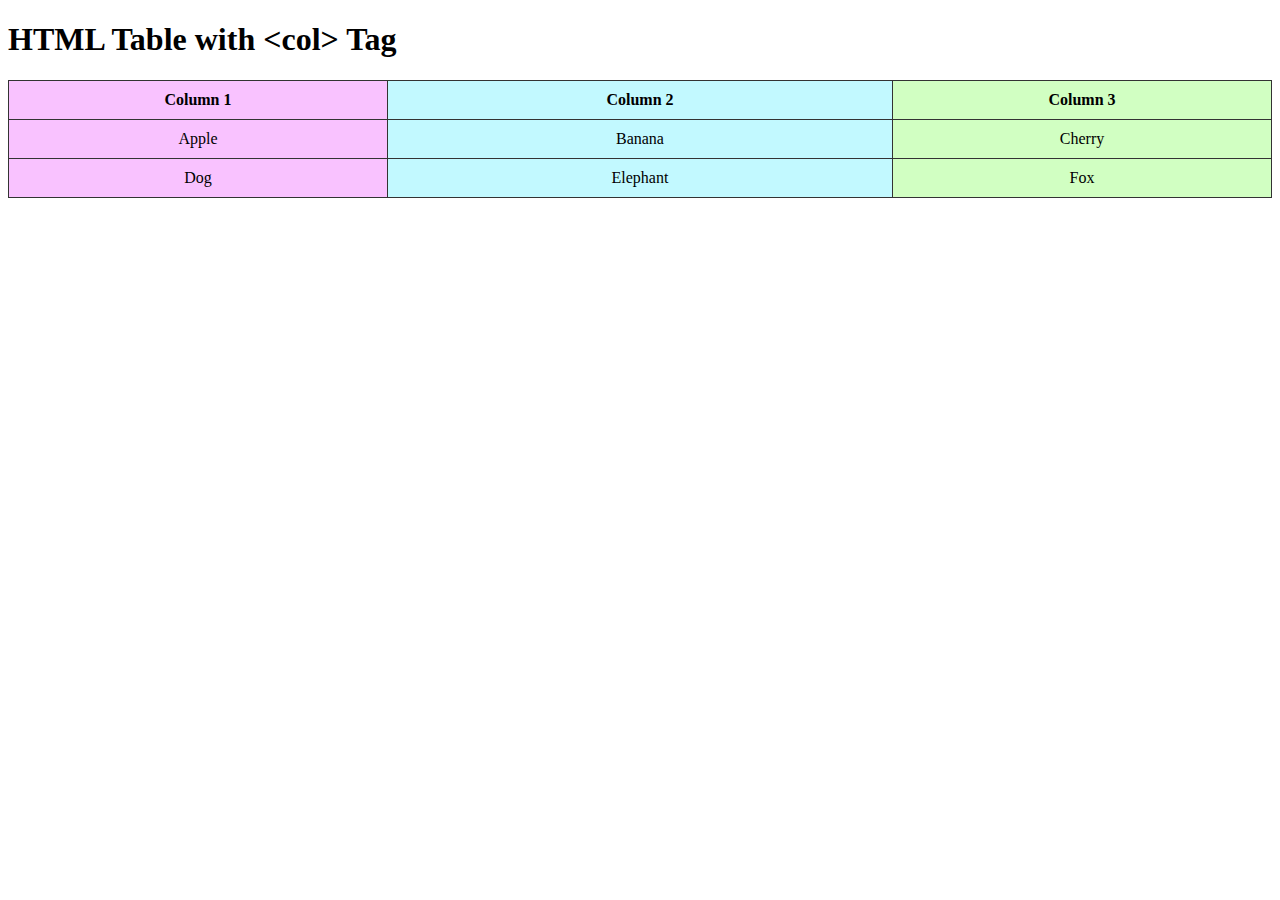
<file: Effecting-images-with-CSS/index.html>
<!DOCTYPE html>
<html lang="en">
<head>
  <meta charset="UTF-8">
  <title><col> Tag Example</title>
  <style>
    table {
      width: 100%;
      border-collapse: collapse;
    }
    col.col1 {
      background-color: #f9c2ff;
      width: 30%;
    }
    col.col2 {
      background-color: #c2f9ff;
      width: 40%;
    }
    col.col3 {
      background-color: #d1ffc2;
      width: 30%;
    }
    th, td {
      border: 1px solid #333;
      padding: 10px;
      text-align: center;
    }
  </style>
</head>
<body>

  <h1>HTML Table with &lt;col&gt; Tag</h1>

  <table>
    <colgroup>
      <col class="col1">
      <col class="col2">
      <col class="col3">
    </colgroup>
    <thead>
      <tr>
        <th>Column 1</th>
        <th>Column 2</th>
        <th>Column 3</th>
      </tr>
    </thead>
    <tbody>
      <tr>
        <td>Apple</td>
        <td>Banana</td>
        <td>Cherry</td>
      </tr>
      <tr>
        <td>Dog</td>
        <td>Elephant</td>
        <td>Fox</td>
      </tr>
    </tbody>
  </table>

</body>
</html>
</file>
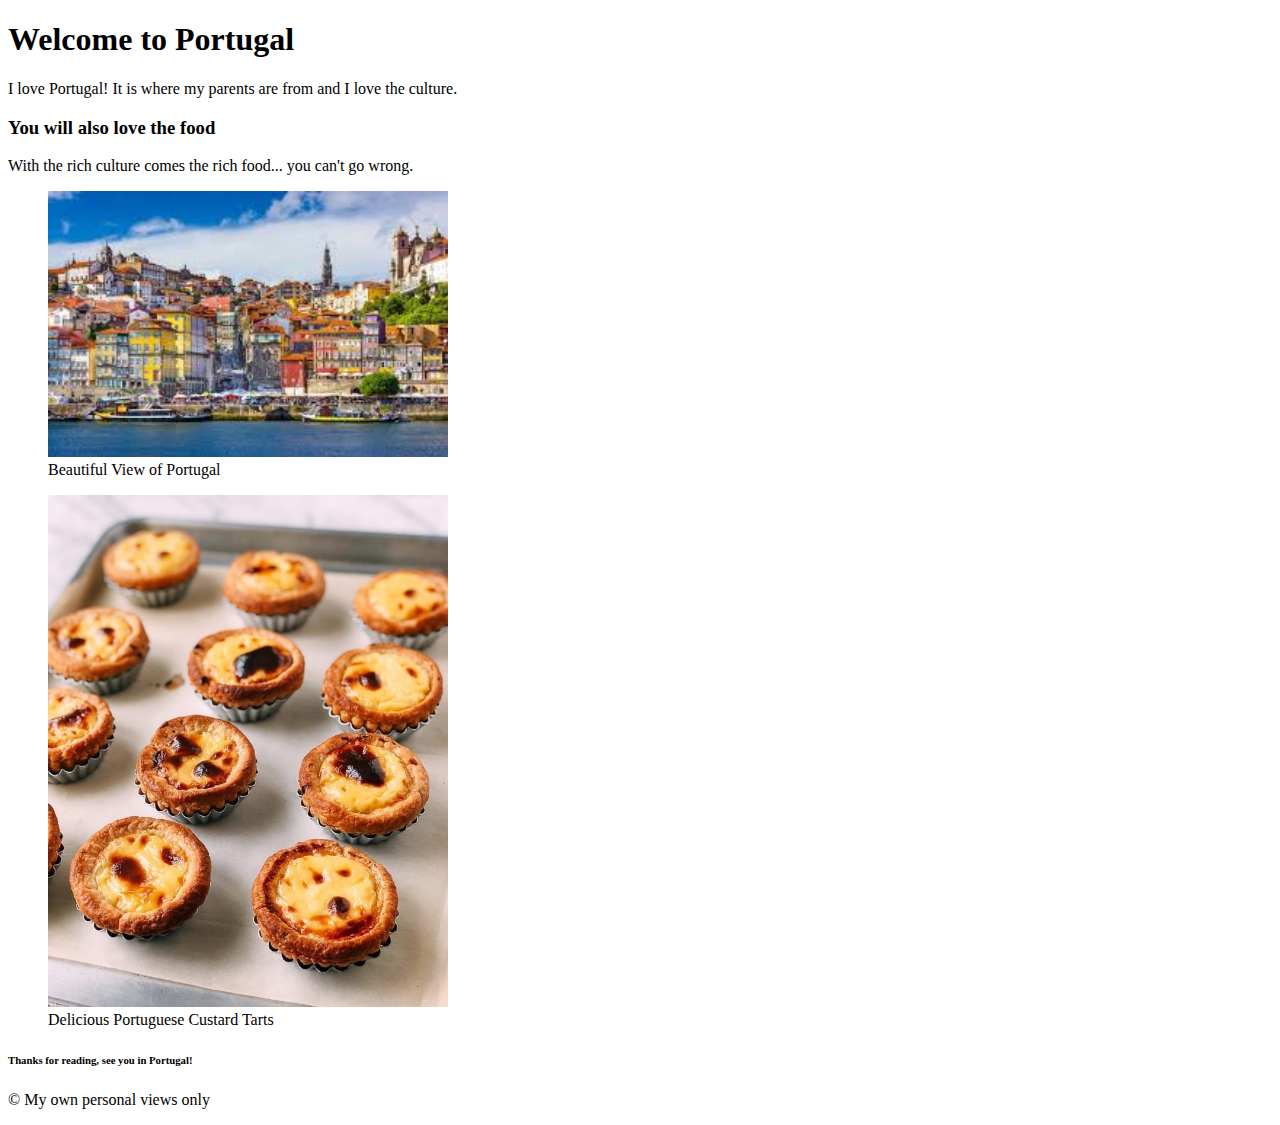
<file: Assignment HTML.html>
<!DOCTYPE html>
<html lang="en">
<head>
    <title>My Favorite Country</title>
    <meta charset="utf-8">
</head>
<body>

<main>
    <h1>Welcome to Portugal</h1>
    <p>I love Portugal! It is where my parents are from and I love the culture.</p>
    
    <h3>You will also love the food</h3>
    <p>With the rich culture comes the rich food... you can't go wrong.</p>

    
    <figure>
        <img src="Portugal.jpg" alt="Beautiful view of Portugal" width="400">
        <figcaption>Beautiful View of Portugal</figcaption>
    </figure>

    
    <figure>
        <img src="portuguese-custard-tarts-3.jpg" alt="Portuguese Custard Tarts" width="400">
        <figcaption>Delicious Portuguese Custard Tarts</figcaption>
    </figure>
    
    <h6>Thanks for reading, see you in Portugal!</h6>
</main>

<footer>
    <p>© My own personal views only</p>
</footer>

</body>
</html>
</file>
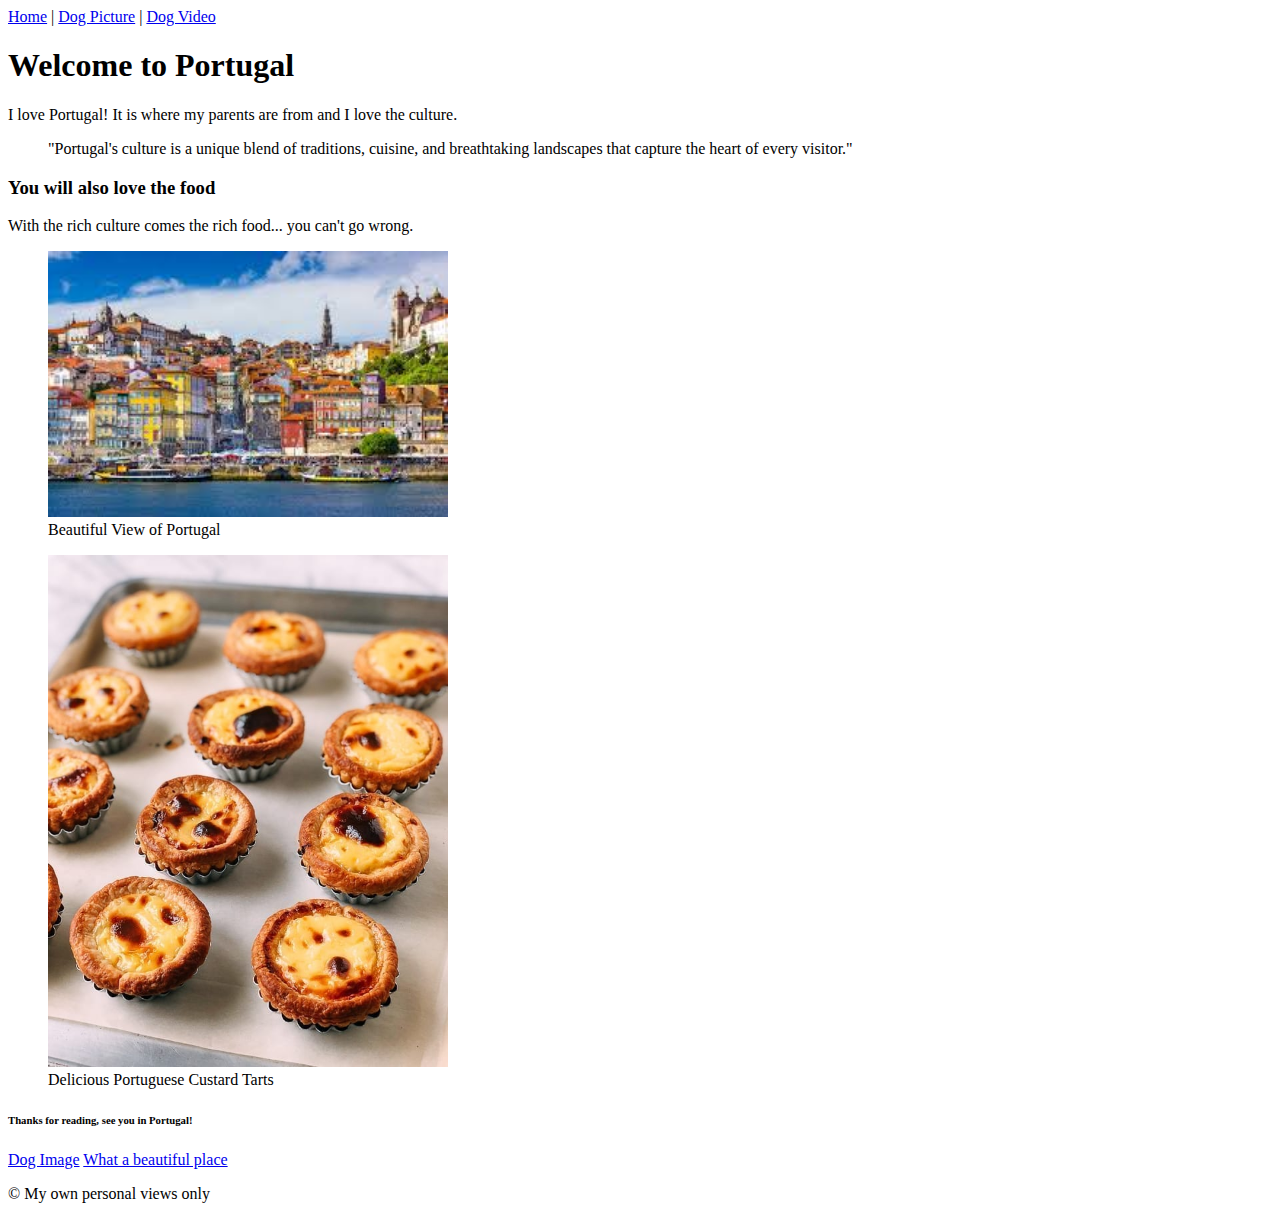
<file: Assignment.html>
<!DOCTYPE html>
<html lang="en">
<head>
    <title>My Favorite Country</title>
    <meta charset="utf-8">
</head>
<body>
<nav>
    <a href="Assignment.html">Home</a> |
    <a href="Dog.html">Dog Picture</a> |
    <a href="Dog_Video.html">Dog Video</a>
</nav>

<main>
    <h1>Welcome to Portugal</h1>
    <p>I love Portugal! It is where my parents are from and I love the culture.</p>
	 <blockquote>
        "Portugal's culture is a unique blend of traditions, cuisine, and breathtaking landscapes that capture the heart of every visitor."
    </blockquote>

    <h3>You will also love the food</h3>
    <p>With the rich culture comes the rich food... you can't go wrong.</p>

    <figure>
        <img src="Portugal.jpg" alt="Beautiful view of Portugal" width="400">
        <figcaption>Beautiful View of Portugal</figcaption>
    </figure>

    <figure>
        <img src="portuguese-custard-tarts-3.jpg" alt="Portuguese Custard Tarts" width="400">
        <figcaption>Delicious Portuguese Custard Tarts</figcaption>
    </figure>

    <h6>Thanks for reading, see you in Portugal!</h6>
</main>

<a href="dog.html">Dog Image</a>
<a href="https://media.gettyimages.com/id/1287198512/photo/beatuful-woman-in-benagil-cave-algarve-portugal.jpg?s=612x612&w=gi&k=20&c=jUf4cD4fvSGDWvA3JP-_lTPRtX4ezFCDqMvtpozeI0w=">What a beautiful place</a>

<footer>
    <p>© My own personal views only</p>
</footer>

</body>
</html>
</file>
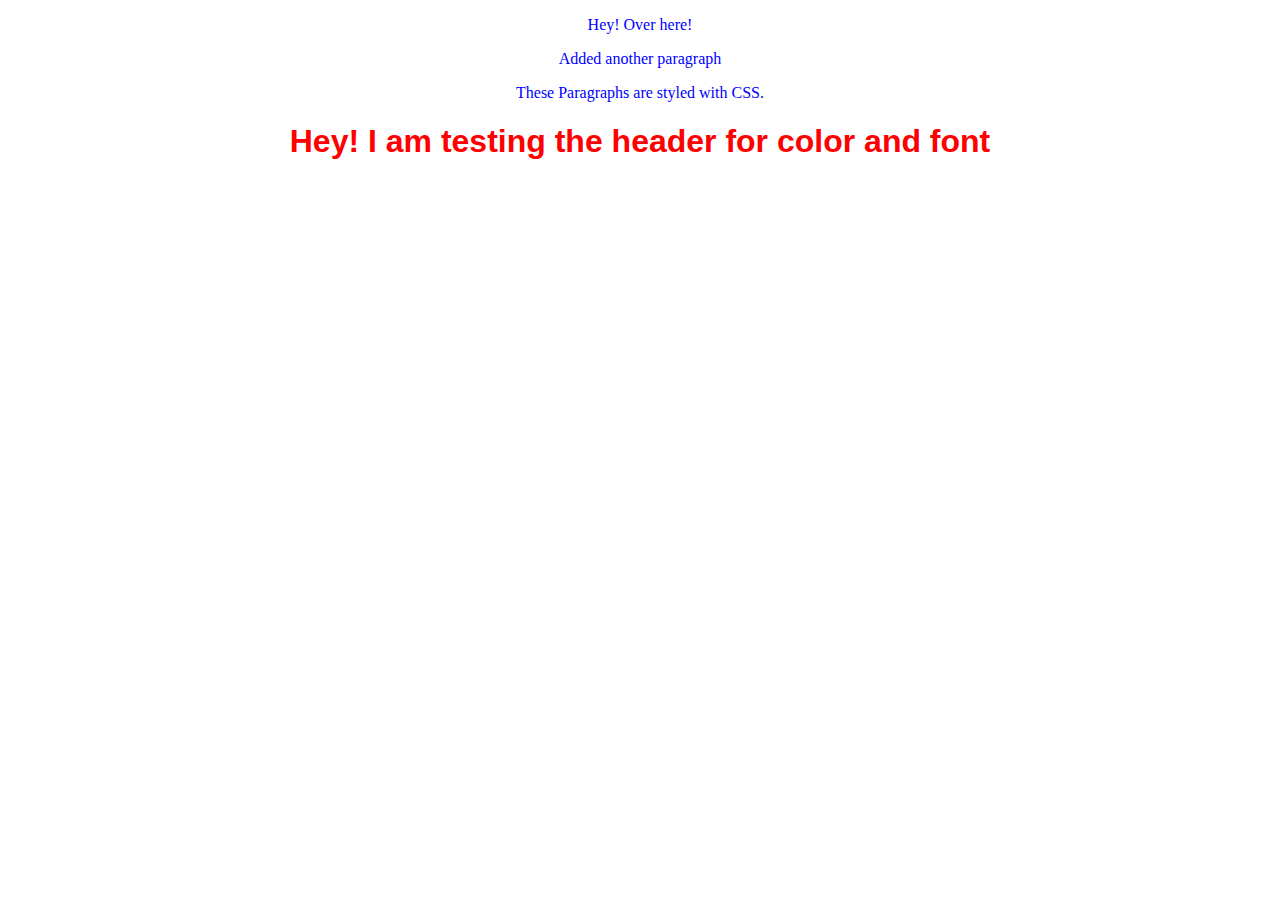
<file: Basic_HTML_3.html>
<!DOCTYPE html>
<html>
<head>
    <style>
        p {
            color: blue;
            text-align: center;
        }
        h1 {
            color: red;
            text-align: center;
            font-family: Arial, sans-serif;
            font-weight: bold;
        }
    </style>
</head>
<body>
    <p>Hey! Over here!</p>
    <p>Added another paragraph</p>
    <p>These Paragraphs are styled with CSS.</p>
    <h1>Hey! I am testing the header for color and font</h1>
</body>
</html>
</file>
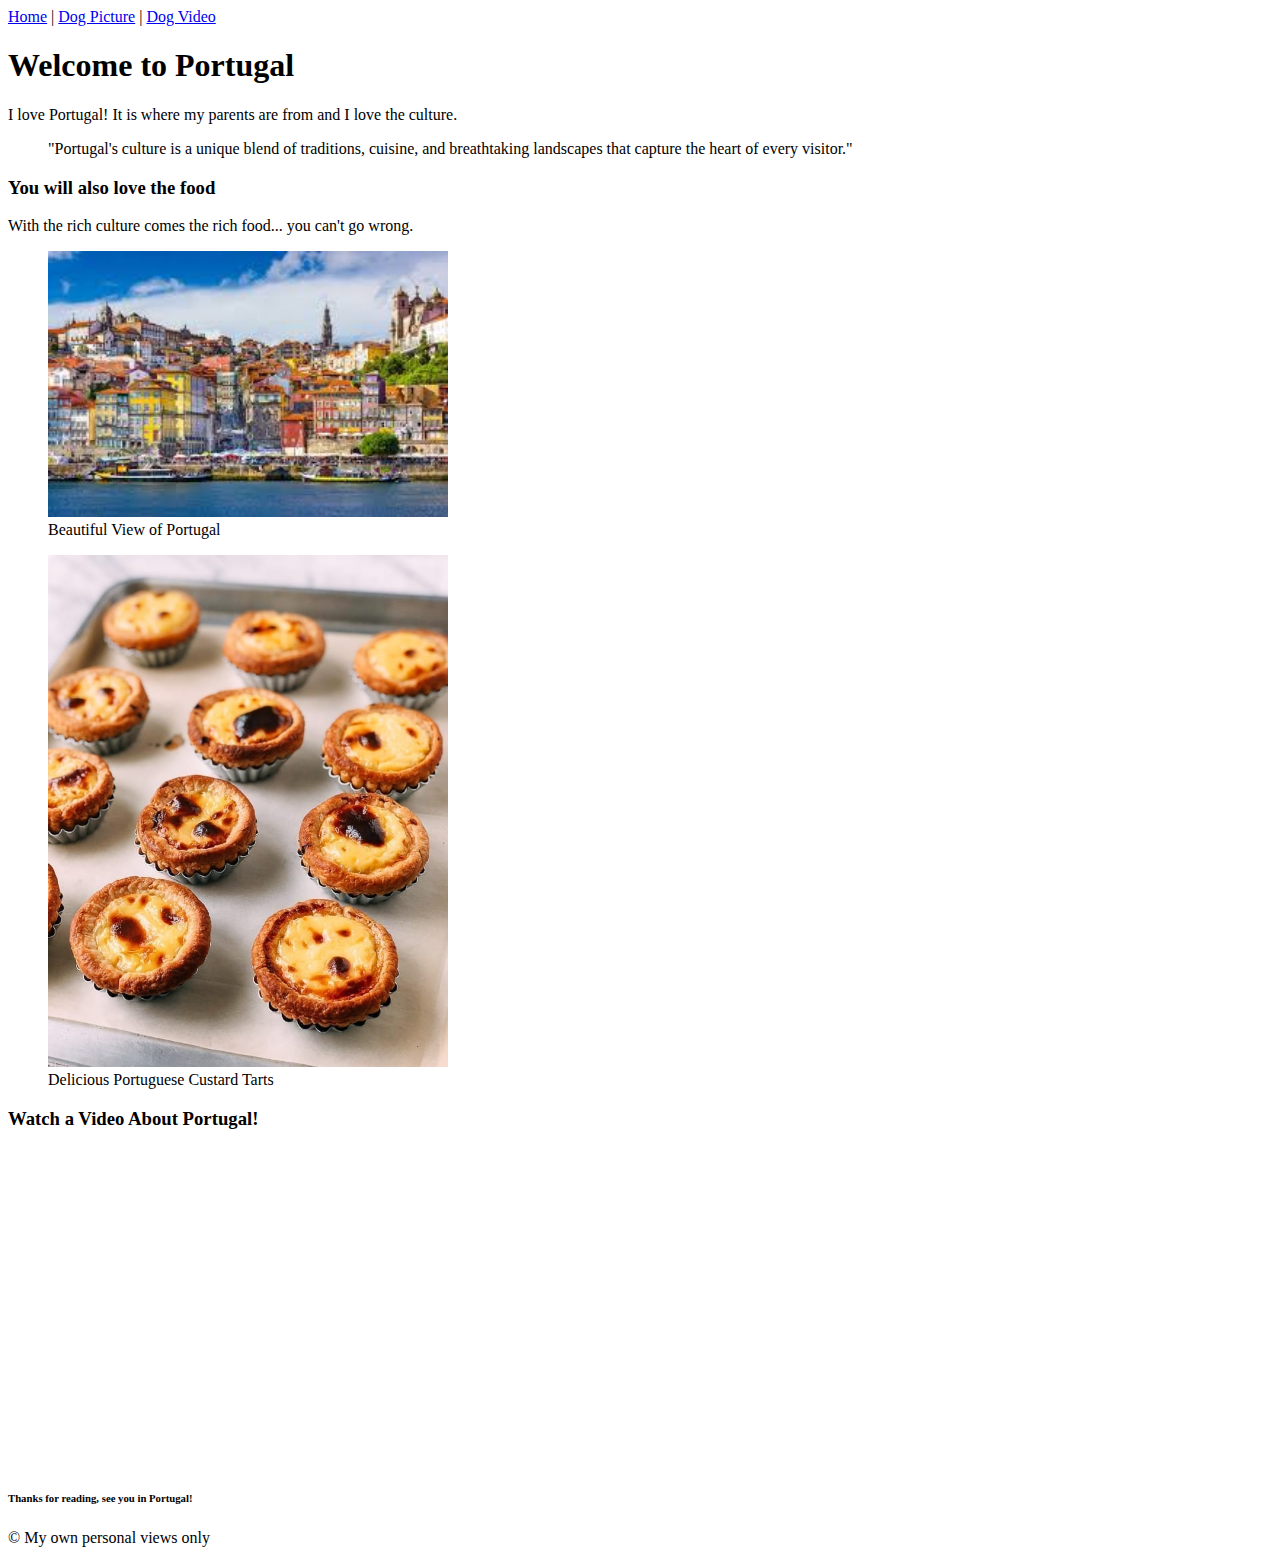
<file: Challenge #1.html>
<!DOCTYPE html>
<html lang="en">
<head>
    <title>My Favorite Country</title>
    <meta charset="utf-8">
	
</head>
<body>

<nav>
    <a href="Assignment.html">Home</a> |
    <a href="Dog.html">Dog Picture</a> |
    <a href="Dog_Video.html">Dog Video</a>
</nav>

<main>
    <h1>Welcome to Portugal</h1>
    <p>I love Portugal! It is where my parents are from and I love the culture.</p>

    <blockquote>
        "Portugal's culture is a unique blend of traditions, cuisine, and breathtaking landscapes that capture the heart of every visitor."
    </blockquote>

    <h3>You will also love the food</h3>
    <p>With the rich culture comes the rich food... you can't go wrong.</p>

    <figure>
        <img src="Portugal.jpg" alt="Beautiful view of Portugal" width="400">
        <figcaption>Beautiful View of Portugal</figcaption>
    </figure>

    <figure>
        <img src="portuguese-custard-tarts-3.jpg" alt="Portuguese Custard Tarts" width="400">
        <figcaption>Delicious Portuguese Custard Tarts</figcaption>
    </figure>

    <h3>Watch a Video About Portugal!</h3>

    <iframe width="560" height="315" src="https://https://youtu.be/IOVmw00y5iA?si=w2OPW5vZ4V9hiD_6" 
    title="YouTube video player" frameborder="0" allow="accelerometer; autoplay; clipboard-write; encrypted-media; gyroscope; picture-in-picture" allowfullscreen></iframe>

    <h6>Thanks for reading, see you in Portugal!</h6>
</main>

<footer>
    <p>© My own personal views only</p>
</footer>

</body>
</html>
</file>
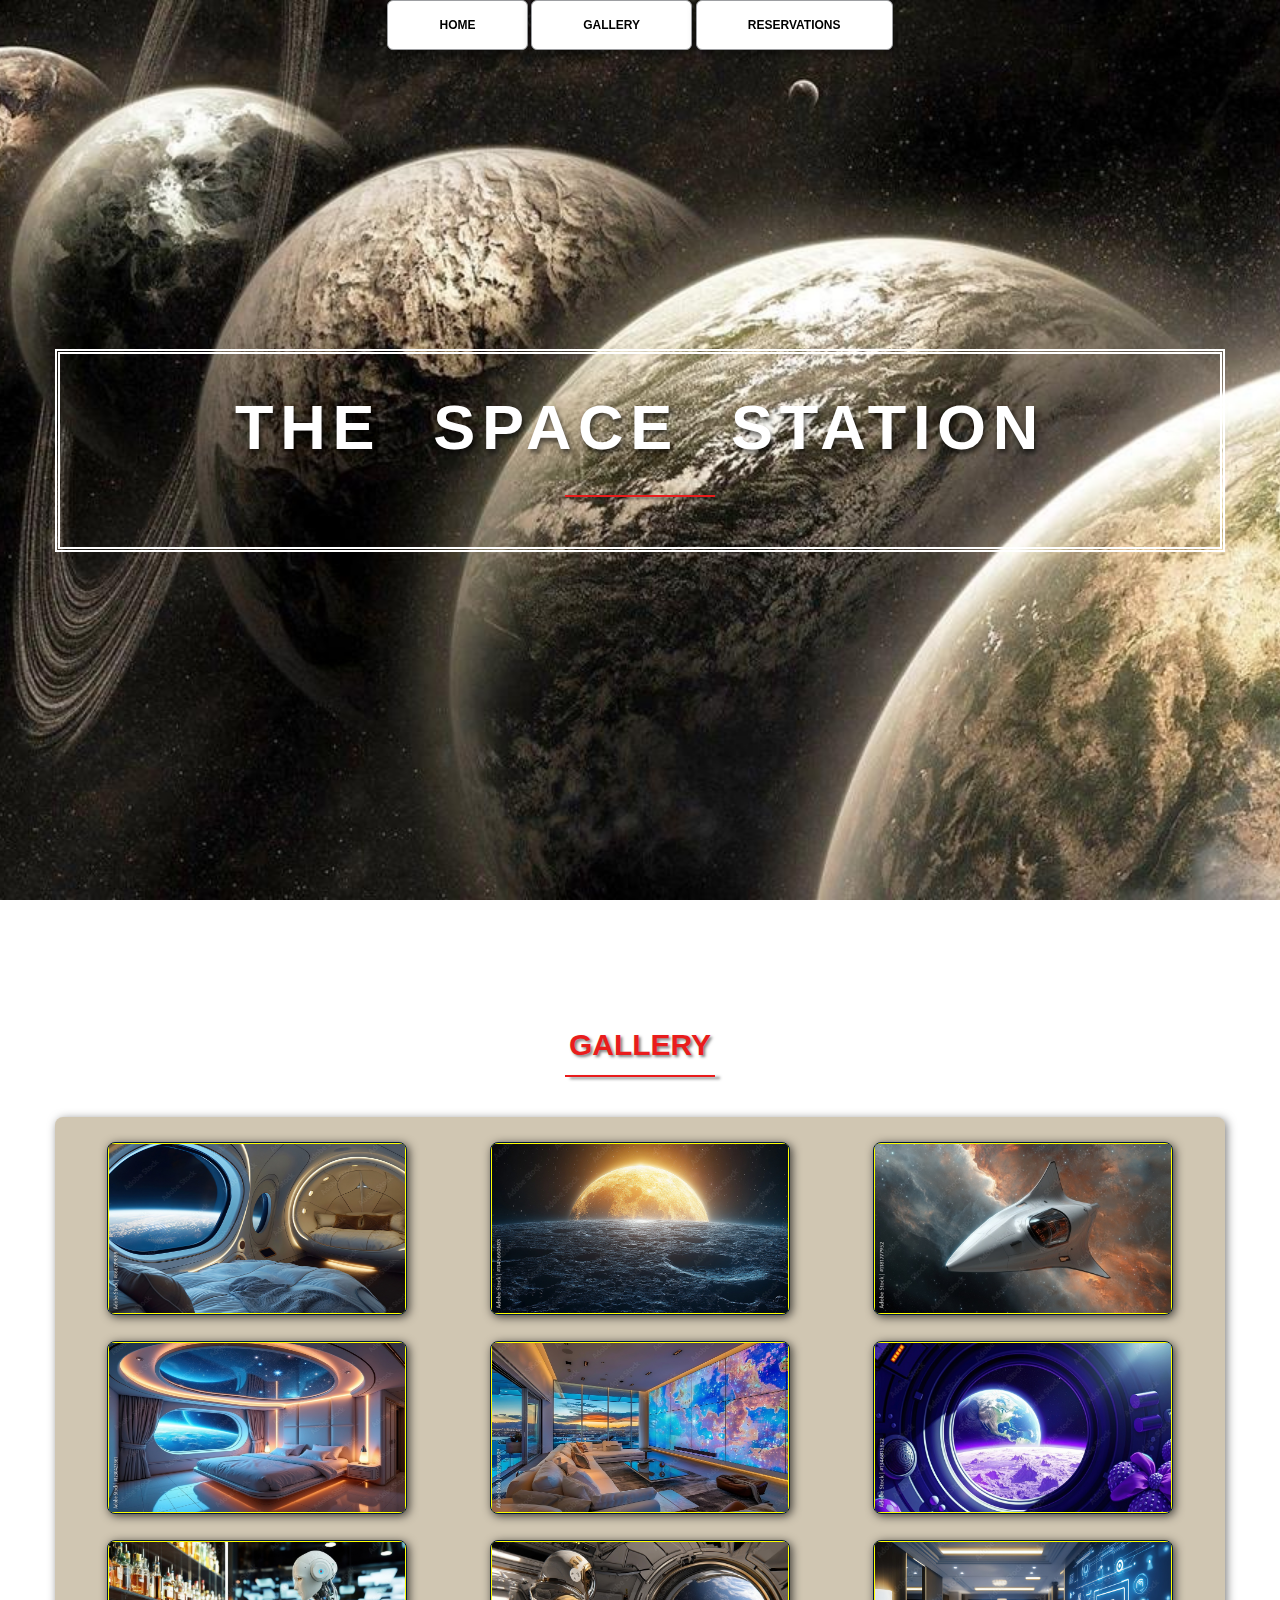
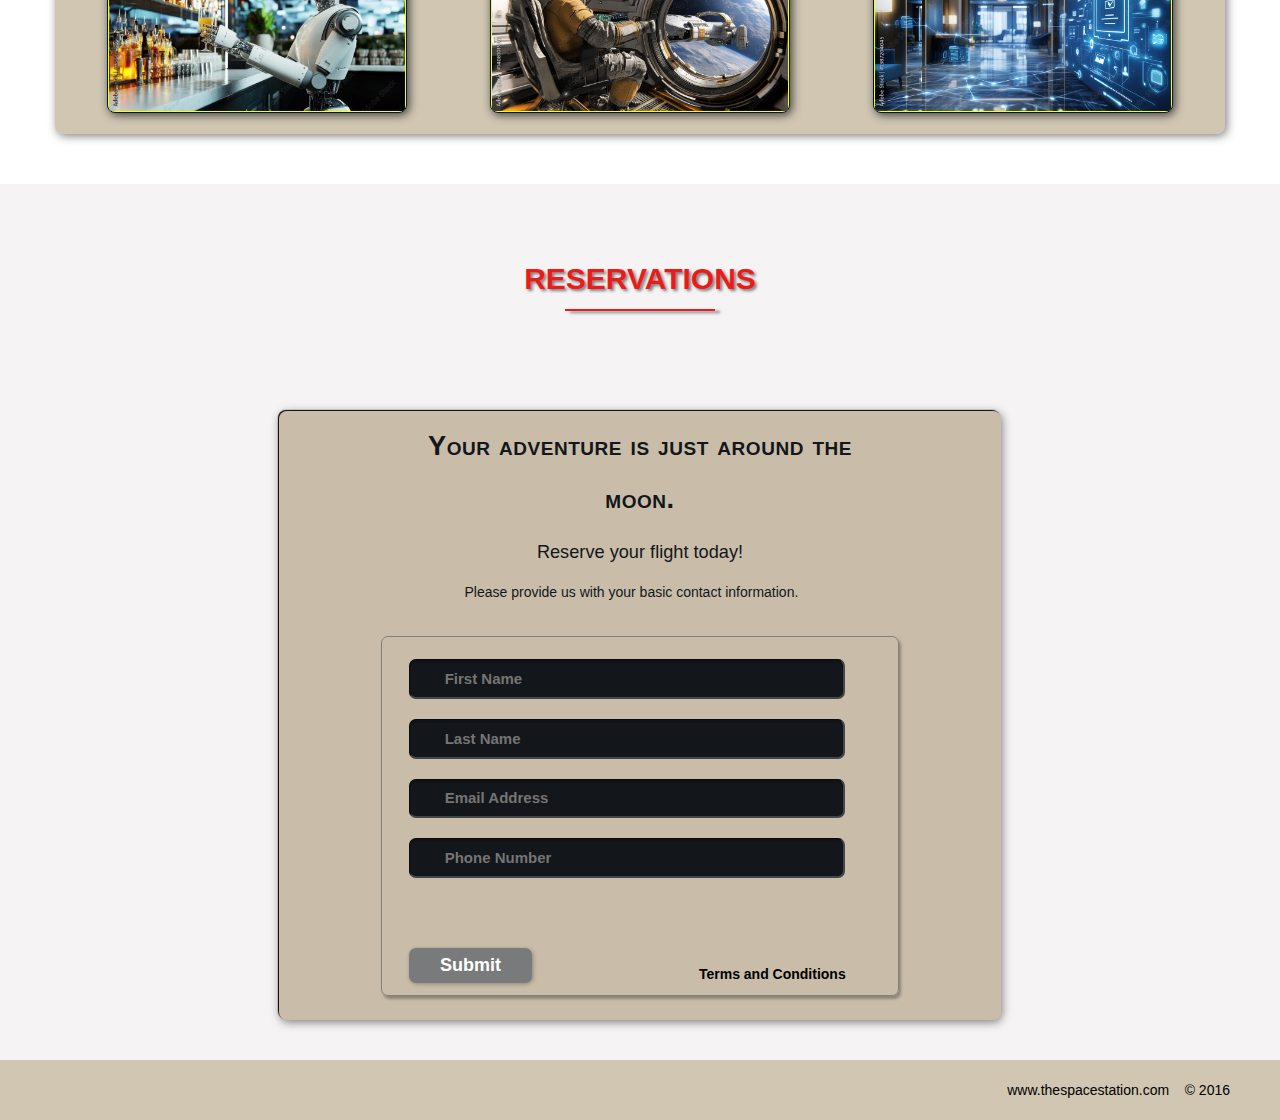
<file: Space Station Folder/complete_space_station_site.html>
<!DOCTYPE html>
<html lang="en">
<head>
  <meta charset="utf-8">
  <title>The Space Station | Resort</title>
  <link rel="stylesheet" href="./css/shared.css">
  <link rel="stylesheet" href="./css/animations.css">
</head>
<body>

<!--NAV-->
<div class="wrap">
  <div class="menu-container">
    <ul class="menu">
      <a href="#home"><li><b>HOME</b></li></a>
      <a href="#gallery"><li><b>GALLERY</b></li></a>
      <a href="#contact"><li><b>RESERVATIONS</b></li></a>
    </ul>
  </div>
</div>
<!--END NAV-->

<!--HOME-->
<div id="home">
  <div class="container">
    <div class="text-center">
     <h1 class="head-main">The Space Station</h1>
    </div>
  </div>
</div>
<!--END HOME-->

<!--GALLERY-->
<section id="gallery">
  <div class="container">
    <h1>Gallery</h1>
    <div class="flex-container">

      <!--PHOTO CONTAINER 1-->
      <div class="photo-container">
        <div class="photo">
          <img src="./images/thumb/thumbnail_1.jpeg" alt="">
          <div class="photo-overlay">
            <h3>Click to Enlarge</h3>
            <p>We have several space launches departing daily, book flight today!</p>
          </div>
        </div>
      </div>
      <!--END PHOTO CONTAINER 1-->

      <!--PHOTO CONTAINER 2-->
      <div class="photo-container">
        <div class="photo">
          <img src="./images/thumb/thumbnail_2.jpeg" alt="">
          <div class="photo-overlay">
            <h3>Click to Enlarge</h3>
            <p>We have several space launches departing daily, book flight today!</p>
          </div>
        </div>
      </div>
      <!--END PHOTO CONTAINER 2-->

      <!--PHOTO CONTAINER 3-->
      <div class="photo-container">
        <div class="photo">
          <img src="./images/thumb/thumbnail_3.jpeg" alt="">
          <div class="photo-overlay">
            <h3>Click to Enlarge</h3>
            <p>We have several space launches departing daily, book flight today!</p>
          </div>
        </div>
      </div>
      <!--END PHOTO CONTAINER 3-->

      <!--PHOTO CONTAINER 4-->
      <div class="photo-container">
        <div class="photo">
          <img src="./images/thumb/thumbnail_4.jpeg" alt="">
          <div class="photo-overlay">
            <h3>Click to Enlarge</h3>
            <p>We have several space launches departing daily, book flight today!</p>
          </div>
        </div>
      </div>
      <!--END PHOTO CONTAINER 4-->

      <!--PHOTO CONTAINER 5-->
      <div class="photo-container">
        <div class="photo">
          <img src="./images/thumb/thumbnail_5.jpeg" alt="">
          <div class="photo-overlay">
            <h3>Click to Enlarge</h3>
            <p>We have several space launches departing daily, book flight today!</p>
          </div>
        </div>
      </div>
      <!--END PHOTO CONTAINER 5-->

      <!--PHOTO CONTAINER 6-->
      <div class="photo-container">
        <div class="photo">
          <img src="./images/thumb/thumbnail_6.jpeg" alt="">
          <div class="photo-overlay">
            <h3>Click to Enlarge</h3>
            <p>We have several space launches departing daily, book flight today!</p>
          </div>
        </div>
      </div>
      <!--END PHOTO CONTAINER 6-->

      <!--PHOTO CONTAINER 7-->
      <div class="photo-container">
        <div class="photo">
          <img src="./images/thumb/thumbnail_7.jpeg" alt="">
          <div class="photo-overlay">
            <h3>Click to Enlarge</h3>
            <p>We have several space launches departing daily, book flight today!</p>
          </div>
        </div>
      </div>
      <!--END PHOTO CONTAINER 7-->

      <!--PHOTO CONTAINER 8-->
      <div class="photo-container">
        <div class="photo">
          <img src="./images/thumb/thumbnail_8.jpeg" alt="">
          <div class="photo-overlay">
            <h3>Click to Enlarge</h3>
            <p>We have several space launches departing daily, book flight today!</p>
          </div>
        </div>
      </div>
      <!--END PHOTO CONTAINER 8-->

      <!--PHOTO CONTAINER 9-->
      <div class="photo-container">
        <div class="photo">
          <img src="./images/thumb/thumbnail_9.jpeg" alt="">
          <div class="photo-overlay">
            <h3>Click to Enlarge</h3>
            <p>We have several space launches departing daily, book flight today!</p>
          </div>
        </div>
      </div>
      <!--END PHOTO CONTAINER 9-->

    </div>
  </div>
</section>
<!--END GALLERY-->

<!--RSVP-->
<section id="contact">
  <div class="container">
    <div class="heading-padding">
      <h1 class="heading-padding">Reservations</h1>
      <div class="reservation">
        <h2>
          <span>Your adventure is just around the moon.</span>
          <br/>Reserve your flight today!
        </h2>
        <p class="rsvp-text">
          Please provide us with your basic contact information.
        </p>
        <div class="form-rsvp">
          <form action="" method="post">
            <input class="rsvp" type="text" value="" placeholder="First Name">
            <input class="rsvp" type="text" value="" placeholder="Last Name">
            <input class="rsvp" type="text" value="" placeholder="Email Address">
            <input class="rsvp" type="text" value="" placeholder="Phone Number">
            <div class="form-spacer">
              <label class="terms">Terms and Conditions</label>
            </div>
            <div class="submit">
              <input type="submit" value="Submit">
            </div>
          </form>
        </div>
      </div>
    </div>
  </div>
</section>
<!--END RSVP-->

<!--FOOTER-->
<div id="footer">
  www.thespacestation.com &nbsp;&nbsp; &copy; 2016
</div>
<!--END FOOTER-->
</file>
<file: Space Station Folder/css/shared.css>
/*-------------------------------------------------------------- 
GENERIC STYLES
--------------------------------------------------------------*/

html {
  font-family: sans-serif;
  font-size: 62.5%;
  -webkit-tap-highlight-color: rgba(0, 0, 0, 0);
  -webkit-text-size-adjust: 100%;
  -ms-text-size-adjust: 100%;
}

body {
  font-size: 14px;
  margin: 0;
  font-family: "Helvetica Neue", Helvetica, Arial, sans-serif;
  line-height: 1.42857143;
  color: #333;
  background-color: #fff;
}

footer,
nav {
  display: block;
}

h1, h2, h3, h4, h5, h6 {
  font-family: 'Open Sans', sans-serif;
}

h1 {
  line-height: 50px;
  font-weight: 900;
  font-size: 30px;
  text-transform: uppercase;
  text-align: center;
  color: #E91C1C;
  text-shadow: 2px 2px 3px rgba(0, 0, 0, 0.5);
}

h1::after { /* This is the underline */
  display: block;
  content: " ";
  height: 2px;
  width: 150px;
  background: #E91C1C;
  margin: 5px auto 40px;
  box-shadow: 5px 2px 3px rgba(0, 0, 0, 0.5);
}

h2 {
  line-height: 50px;
  color: #E91C1C;
}

h3 {
  line-height: 30px;
  padding-bottom: 20px;
}

h4 {
  padding-top: 25px;
  line-height: 40px;
  padding-bottom: 0px;
  font-size: 22px;
  font-weight: 900;
}

p {
  font-weight: 300;
  line-height: 30px;
  padding-bottom: 15px;
}

p {
  font-weight: 300;
  line-height: 30px;
  padding-bottom: 15px;
}

.text-center {
  text-align: center;
}

.heading-padding {
  padding-bottom: 40px;
}

section {
  padding-top: 50px;
  margin-top: 50px;
}

.navbar {
  height: 105px;
  max-height: 340px;
  display: inline-block;
}

.container {
  padding-right: 15px;
  padding-left: 15px;
  margin-right: auto;
  margin-left: auto;
}

.container-fluid {
  padding-right: 15px;
  padding-left: 15px;
  margin-right: auto;
  margin-left: auto;
}

.row {
  margin-right: -15px;
  margin-left: -15px;
}

.clearfix::after, /* :after is now ::after with a double colon */
.container::after,
.navbar::after {
  clear: both;
  display: table;
  content: " ";
}

.wrap {
  height: 100%;
  width: 100%;
  position: absolute;
  /* This ensures that the images cannot
     render outside of their container
     without forcing any scrollbars */
  overflow: hidden;
  top: 0;
  left: 0;
  text-align: center;
}

/*-------------------------------------------------------------- 
HOME SECTION STYLES
--------------------------------------------------------------*/

#home {
  background: url(../images/thumb/planets.jpg) no-repeat center center;
  background-attachment: fixed;
  background-size: cover;
  width: 100%;
  height: 100vh;
  display: flex;
  justify-content: center;     /* Center horizontally */
  align-items: center;         /* Center vertically */
  flex-direction: column;      /* Stack children vertically */
  text-align: center;
  color: #fff;
}


.menu-container {
  max-height: 340px;
  margin: 0% auto;
  content: " ";
  /* top: 0;
     left: 0;
     position: absolute; */ /* to the top edge of the screen */
  width: 100%;
  position: fixed;
  z-index: 100;
  /* background-color: rgba(255, 255, 255, 0.5); */
}

.head-main {
  text-shadow: 2px 4px 5px rgba(0, 0, 0, 0.59);
 font-variant: small-caps;
 color: #fff;
 letter-spacing: 5pt;
 word-spacing: 21pt;
 font-size: 4.5em;
 text-align: center;
 font-family: Impact, sans-serif;
 line-height: 2; 
 font-weight: 900;
 border: 5px double #fff;
  padding: 10px;
  }

  .head-sub-main {
  font-size: 23px;
  font-weight: 500;
  padding: 50px 20px 10px 20px;
  text-transform: uppercase;
  }

  .head-last {
  font-size: 18px;
  font-weight: 900;
  padding: 5px 20px 20px 20px;
  border: 1px dotted #fff;
  padding: 5px;
  }

  /*--------------------------------------------
  Contact Styles
  ---------------------------------------------*/
  .flex-container {
  display: -webkit-flex;
  display: flex;
  flex-wrap: wrap;
  padding: 10px;
  border-radius: 8px;
  margin: 0px auto;
  background-color: rgba(100, 65, 0, 0.3);
  box-shadow: 2px 2px 10px 0 rgba(0, 0, 0, 0.5);
  }
  
  #contact{
    background-color: #f5f3f3;
  }

.reservation {
  width: 60%;
  padding: 10px;
  border-radius: 8px;
  margin: 0px auto;
  background-color: rgba(100, 65, 0, .3);
  box-shadow: -1px -1px 1px 0 rgba(0, 0, 0, 1), 1px 2px 10px 0 rgba(0, 0, 0, 0.5);
}

  .reservation h2 {
    width: 70%;
    text-align: center;
    margin: 0 auto;
    color: #13161B;
    font-weight: 500;
    font-size: 1.3em;
    letter-spacing: 0pt;
    word-spacing: 0pt;
  }

    .reservation h2 span{
    width: 70%;
    text-align: center;
    margin: 0 auto;
    color: #13161B;
    font-weight: 900;
    font-size: 1.5em;
    font-variant: small-caps;
    letter-spacing: .4pt;
    word-spacing: .3pt;
    }

    .reservation p {
      color: #13161B;
      width: 50%;
      margin: 0 auto;
    }

    .reservation form {
      font-size: 15px;
      outline: none;
      font-weight: 600;
      color: #8d8e8f;
      padding: 12px 12px;
      width: 70%;
      border: 1px solid #808080;
      margin: 2% auto;
      border-radius: 7px;
      background: rgb (227, 222, 222);
      box-shadow: 2px 3px 3px 0px rgba(0, 0, 0, 0.3);
      font-family: 'Raleway', sans-serif;
    }

    .reservation input[type="text"] {
      font-size: 15px;
      outline: none;
      font-weight: 600;
      color: #8d8e8f;
      padding: 2% 1% 2% 7%;
      width: 80%;
      border-top: 1px solid #090b0d;
      border-right: 2px solid #424549;
      border-bottom: 2px solid #424549;
      border-left: 1px solid #090b0d;
      margin: 10px 1em;
      border-radius: 7px;
      background: #13161B;
      box-shadow: inset 0px 3px 0px 0px rgba(5, 5, 5, 0.15);
      font-family: 'Raleway', sans-serif;
    }

    .reservation input[type=text]:hover {
        box-shadow: 0 0 18px rgba(100, 65, 5, 0, .8);
    }

.form-spacer {
  padding: 30px 39px;
}

.terms {
  margin: 30px 1px 0 0;
  margin-top: 13%;
  padding-left: 52px;
  font-size: 14px;
  line-height: 5px;
  color: #000;
  cursor: pointer;
  font-family: 'Raleway', sans-serif;
  font-weight: 600;
  position: relative;
  display: inline;
  float: right;
}

.terms:hover{
  color: orange;
  text-decoration: underline;
}

.submit input[type="submit"]{
  color: rgb(255, 255, 255);
  cursor: pointer;
  border: none;
  font-weight: 900;
  outline: none;
  text-align: center;
  font-family: 'Raleway', sans-serif;
  margin: 0px 3%;
  padding: 7px 0px;
  width: 25%;
  font-size: 18px;
  transition: border-color 0.3s color 0.3s, background-color 0.3s;
  border-radius: 7px;
  background-color: #797a7b;
  box-shadow: 1px 1px 4px 0 rgba(0, 0, 0, 0.3);
  }

  .submit input[type="submit"]:hover {
    color: #000;
    background-color: #8d8e8f;
    box-shadow: inset 1px 2px 15px 0 rgba(0, 0, 0, 0.5);
  }

  /*--------------------------------------------------------------
  FOOTER STYLES 
  --------------------------------------------------------------*/
  #footer {
    background-color: rgba(100, 65, 0, .3);
    color: #000;
    text-shadow: 2px 2px 8px 0 rgba(0, 0, 0, 1);
    padding: 20px 50px 20px 50px;
    text-align: right;
  }

  /*---------------------------------------------------------------
  MEDIA QUERIES 
  ---------------------------------------------------------------*/
  @media all and (max-width: 640px) and (min-width: 381px) {
    .head-main {
      font-size: 28px;
    }
  }  
    
  @media all and (max-width: 381px) and (min-width: 200px) {
    .head-main {
      font-size: 24px;
    }
  } 

  @media (min-width: 768px) {
    .container {
         width: 750px;
    }
  }

  @media (min-width: 992px) {
    .container {
         width: 970px;
    }
  }

  @media (min-width: 1200px) {
    .container {
         width: 1170px;
    }
  }
</file>
<file: Space Station Folder/css/animations.css>
/*-------------------------------------------
MENU SECTION ANIMATION
---------------------------------------------*/
.menu {
    color: #f00;
    font: bold 12px/18px sans-serif;
    text-align: center;
    display: inline;
    margin: 0% auto;
    padding: 0;
    list-style: none;
    text-decoration: none;
}

.menu li {
    color: #000;
    background-color: rgba(255, 255, 255, 1);
    display: inline-block;
    margin: 0% auto;
    position: relative;
    padding: 15px 4%;
    border: 1px solid #9d9fa2;
    box-shadow: 2px 3px 10px 0 rgba(0, 0, 0, 0.5);
    border-radius: 6px;
    /*background-color: #052136;*/
    cursor: pointer;
    transition-property: background;
    transition-duration: .4s;
    transition-delay: 0s;
    transition-timing-function: ease-in-out;
}

.menu li:hover {
    color: #f00;
    background-color: rgba(100, 65, 0, 0.3);
}

/*-------------------------------------------
GALLERY SECTION ANIMATION
---------------------------------------------*/

.photo {
    position: relative;
    line-height: 0;
    margin-bottom: 2em;
    overflow: hidden;
    border-radius: 8px;
    padding: 1px;
    border: 1px solid #021a40;
    background-color: #ff0;
    box-shadow: 2px 2px 10px 0 rgba(0, 0, 0, 0.7);
}

.photo-container {
    text-align: center;
    margin: 15px auto;
    width: 300px;
    height: 169px;
}

.photo-container img {
    max-width: 100%;
    width: 300px;
    height: 169px;
}

.photo-overlay {
    color: #fff;
    position: absolute;
    top: 0;
    right: 0;
    bottom: 0;
    left: 0;
    padding-left: 20px;
    padding-right: 20px;
    justify-content: center; /* For centering text inside .photo-overlay */
    align-items: center;
    background:rgba(0, 0, 0, 0.5);
}
     
.white-head {
    color: #c9bdaa;
    margin-top: 5%;
}
  
/*-------------------------------------------
PHOTO OVERLAY TRANSITIONS
---------------------------------------------*/
.photo-overlay {
    opacity: 0;
    transition: opacity 0.5s;
    border-radius: 10px;
    cursor: pointer;
}

.photo-overlay:hover {
    opacity: 1;
}

.photo img {
    transition: transform 0.5s;
    transform-origin: 50% 50%;
}

.photo:hover img {
    transform: scale(1.1);
}
</file>
